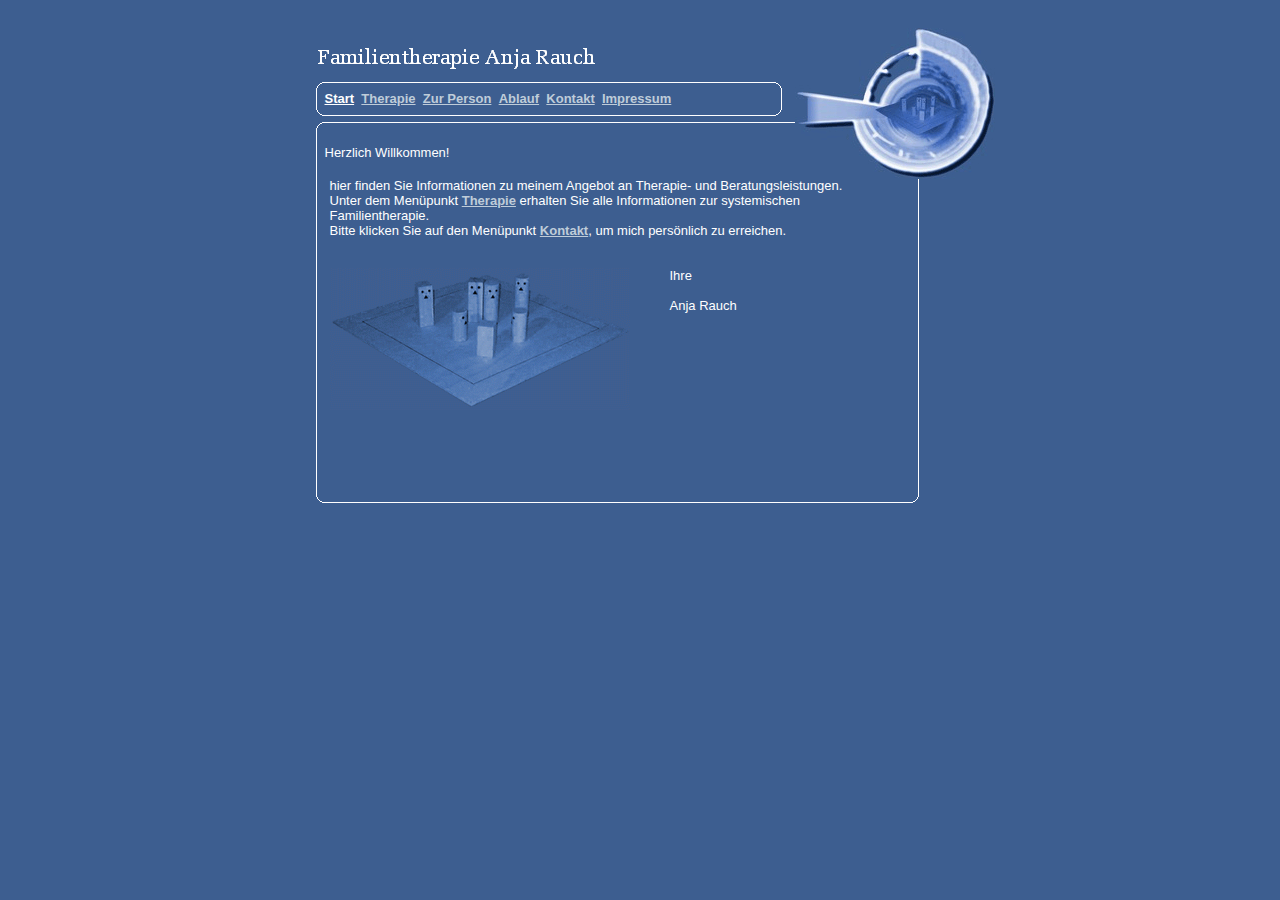
<file: index.html>
<?xml version="1.0" encoding="ISO-8859-1" standalone="yes"?>
<!DOCTYPE html PUBLIC "-//W3C//DTD XHTML 1.0 Transitional//EN" "http://www.w3.org/TR/xhtml1/DTD/xhtml1-transitional.dtd">
<html xmlns="http://www.w3.org/1999/xhtml">
<head>
<meta name="keywords" content="Einzelberatung, Einzeltherapie, Familienberatung, Familientherapie, Erziehungsberatung, Erziehungshilfe, Lebensberatung, Paarberatung, Paartherapie, Eheberatung, Ehetherapie" />
<title>Familientherapie Anja Rauch</title>
<link rel="stylesheet" href="styles/styles.css" type="text/css" />
</head>
<body text="#ffffff" bgcolor="#3D5E90" link="#FFFFFF" alink="#FFFFFF" vlink="#FFFFFF">
<div>
<table border="0" width="729" cellpadding="0" cellspacing="0" align="center">

<tr>
<td rowspan="8" width="33" height="530">

</td>
<td colspan="5"  width="696" height="17">

</td>
</tr>

<tr>
<td rowspan="6" style="background-image:url(graphics/layout1_03.gif)" width="16" height="484">

</td>
<td style="background-image:url(graphics/layout1_04.gif)" width="449" height="60" >

</td>
<td rowspan="3" style="background-image:url(graphics/layout1_05.gif)" width="20" height="102">

</td>
<td colspan="2" rowspan="4" style="background-image:url(graphics/layout1_06.gif)" width="211" height="153" >

</td>
</tr>

<tr>
<td  width="449" height="27"  valign="middle">
<span class="active">Start</span>&nbsp;
<a href="therapie.html">Therapie</a>&nbsp;
<a href="person.html">Zur Person</a>&nbsp;
<a href="kosten.html">Ablauf</a>&nbsp;
<a href="kontakt.html">Kontakt</a>&nbsp;
<a href="impressum.html">Impressum</a>
</td>
</tr>

<tr>
<td style="background-image:url(graphics/layout1_08.gif)" width="449" height="15">

</td>
</tr>

<tr>
<td colspan="2" width="469" height="51" valign="middle">
<!--span class="active2"-->Herzlich Willkommen!<!--/span-->
</td>
</tr>

<tr>
<td colspan="3"  width="593" height="314" valign="top"><div style="padding-left:5px; padding-right:20px">


hier finden Sie Informationen zu meinem Angebot an Therapie- und Beratungsleistungen.<br />
Unter dem Men&uuml;punkt <a href="therapie.html">Therapie</a> erhalten Sie alle Informationen zur systemischen Familientherapie. <br />
Bitte klicken Sie auf den Men&uuml;punkt <a href="kontakt.html">Kontakt</a>, um mich pers&ouml;nlich zu erreichen.

<br /> <br />  <br />
<img src="graphics/brett.gif" width="300" height="143" border="0" alt="" style="float:left; margin-right:40px" align="top" />   Ihre <br /><br />

Anja Rauch
</div>
</td>
<td rowspan="3" style="background-image:url(graphics/layout1_11.gif)" width="87" height="360">

</td>
</tr>

<tr>
<td colspan="3" style="background-image:url(graphics/layout1_12.gif)" width="593" height="17">

</td>
</tr>

<tr>
<td colspan="4" width="609" height="29">

</td>
</tr>

<tr>
<td width="33" height="1" ></td>
<td width="16" height="1" ></td>
<td  width="449" height="1"></td>
<td width="20" height="1" ></td>
<td  width="124" height="1" ></td>
<td  width="87" height="1" ></td>
</tr>
</table></div>

</body>
</html>
</file>
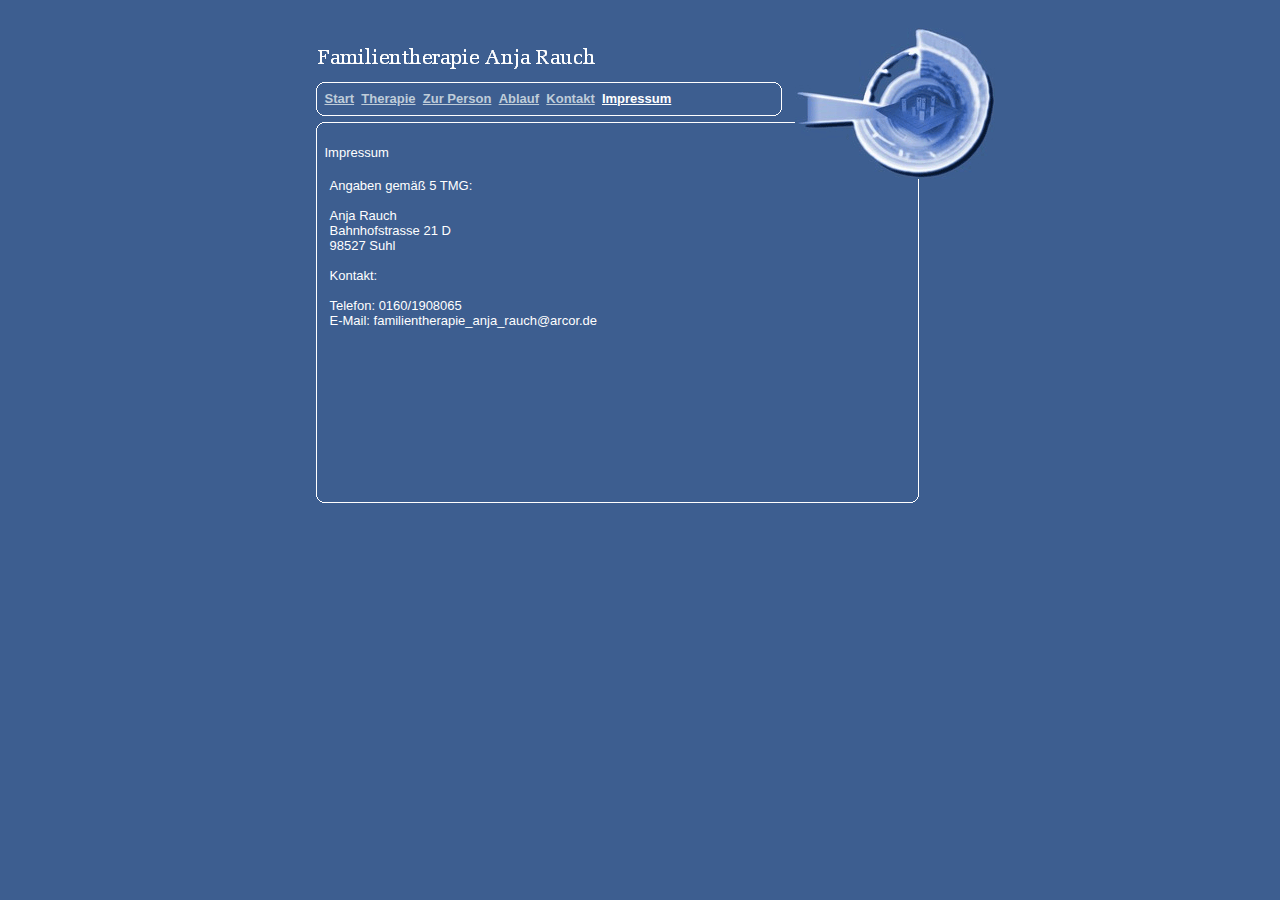
<file: impressum.html>
<?xml version="1.0" encoding="ISO-8859-1" standalone="yes"?>
<!DOCTYPE html PUBLIC "-//W3C//DTD XHTML 1.0 Transitional//EN" "http://www.w3.org/TR/xhtml1/DTD/xhtml1-transitional.dtd">
<html xmlns="http://www.w3.org/1999/xhtml">
<head>
<meta name="keywords" content="Einzelberatung, Einzeltherapie, Familienberatung, Familientherapie, Erziehungsberatung, Erziehungshilfe, Lebensberatung, Paarberatung, Paartherapie, Eheberatung, Ehetherapie" />
<title>Familientherapie Anja Rauch</title>
<link rel="stylesheet" href="styles/styles.css" type="text/css" />
</head>
<body text="#ffffff" bgcolor="#3D5E90" link="#FFFFFF" alink="#FFFFFF" vlink="#FFFFFF">
<div>
<table border="0" width="729" cellpadding="0" cellspacing="0" align="center">

<tr>
<td rowspan="8" width="33" height="530">

</td>
<td colspan="5"  width="696" height="17">

</td>
</tr>

<tr>
<td rowspan="6" style="background-image:url(graphics/layout1_03.gif)" width="16" height="484">

</td>
<td style="background-image:url(graphics/layout1_04.gif)" width="449" height="60" >

</td>
<td rowspan="3" style="background-image:url(graphics/layout1_05.gif)" width="20" height="102">

</td>
<td colspan="2" rowspan="4" style="background-image:url(graphics/layout1_06.gif)" width="211" height="153" >

</td>
</tr>

<tr>
<td  width="449" height="27"  valign="middle">
<a href="start.html">Start</a>&nbsp;
<a href="therapie.html">Therapie</a>&nbsp;
<a href="person.html">Zur Person</a>&nbsp;
<a href="kosten.html">Ablauf</a>&nbsp;
<a href="kontakt.html">Kontakt</a>&nbsp;
<span class="active">Impressum</span>


</td>
</tr>

<tr>
<td style="background-image:url(graphics/layout1_08.gif)" width="449" height="15">

</td>
</tr>

<tr>
<td colspan="2" width="469" height="51" valign="middle">
<!--span class="active2"-->Impressum<!--/span-->
</td>
</tr>

<tr>
<td colspan="3"  width="593" height="314" valign="top"><div style="padding-left:5px; padding-right:20px">
Angaben gemäß 5 TMG:<br/><br/>
Anja Rauch  <br />
Bahnhofstrasse 21 D <br />
98527 Suhl<br /><br />

Kontakt:<br /><br />

Telefon: 0160/1908065<br />
E-Mail: familientherapie_anja_rauch@arcor.de


</div>
</td>
<td rowspan="3" style="background-image:url(graphics/layout1_11.gif)" width="87" height="360">

</td>
</tr>

<tr>
<td colspan="3" style="background-image:url(graphics/layout1_12.gif)" width="593" height="17">

</td>
</tr>

<tr>
<td colspan="4" width="609" height="29">

</td>
</tr>

<tr>
<td width="33" height="1" ></td>
<td width="16" height="1" ></td>
<td  width="449" height="1"></td>
<td width="20" height="1" ></td>
<td  width="124" height="1" ></td>
<td  width="87" height="1" ></td>
</tr>
</table></div>

</body>
</html>
</file>
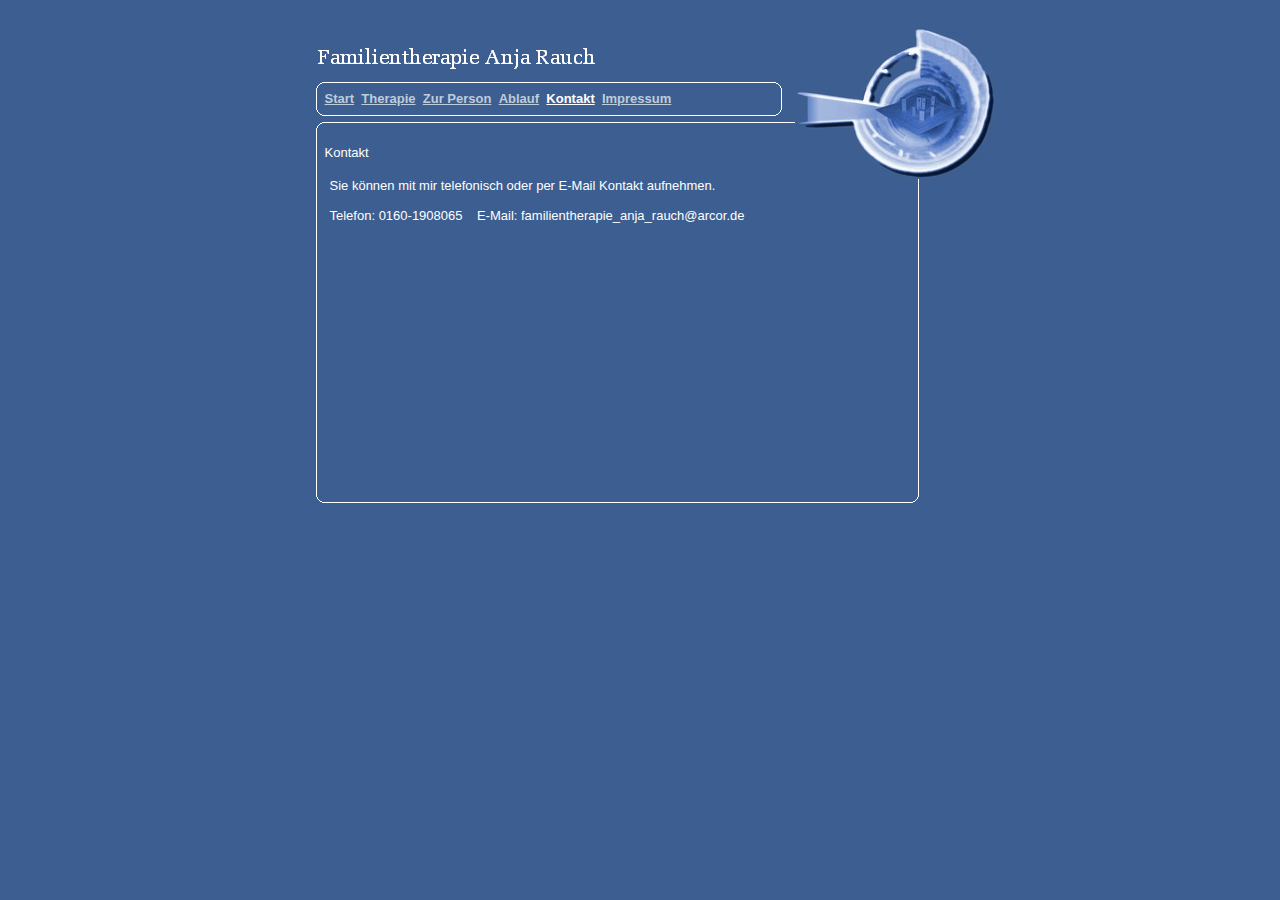
<file: kontakt.html>
<?xml version="1.0" encoding="ISO-8859-1" standalone="yes"?>
<!DOCTYPE html PUBLIC "-//W3C//DTD XHTML 1.0 Transitional//EN" "http://www.w3.org/TR/xhtml1/DTD/xhtml1-transitional.dtd">
<html xmlns="http://www.w3.org/1999/xhtml">
<head>
<meta name="keywords" content="Einzelberatung, Einzeltherapie, Familienberatung, Familientherapie, Erziehungsberatung, Erziehungshilfe, Lebensberatung, Paarberatung, Paartherapie, Eheberatung, Ehetherapie" />
<title>Familientherapie Anja Rauch</title>
<link rel="stylesheet" href="styles/styles.css" type="text/css" />
</head>
<body text="#ffffff" bgcolor="#3D5E90" link="#FFFFFF" alink="#FFFFFF" vlink="#FFFFFF">
<div>
<table border="0" width="729" cellpadding="0" cellspacing="0" align="center">

<tr>
<td rowspan="8" width="33" height="530">

</td>
<td colspan="5"  width="696" height="17">

</td>
</tr>

<tr>
<td rowspan="6" style="background-image:url(graphics/layout1_03.gif)" width="16" height="484">

</td>
<td style="background-image:url(graphics/layout1_04.gif)" width="449" height="60" >

</td>
<td rowspan="3" style="background-image:url(graphics/layout1_05.gif)" width="20" height="102">

</td>
<td colspan="2" rowspan="4" style="background-image:url(graphics/layout1_06.gif)" width="211" height="153" >

</td>
</tr>

<tr>
<td  width="449" height="27"  valign="middle">
<a href="start.html">Start</a>&nbsp;
<a href="therapie.html">Therapie</a>&nbsp;
<a href="person.html">Zur Person</a>&nbsp;
<a href="kosten.html">Ablauf</a>&nbsp;


<span class="active">Kontakt</span>&nbsp;
<a href="impressum.html">Impressum</a>
</td>
</tr>

<tr>
<td style="background-image:url(graphics/layout1_08.gif)" width="449" height="15">

</td>
</tr>

<tr>
<td colspan="2" width="469" height="51" valign="middle">
<!--span class="active2"-->Kontakt<!--/span-->
</td>
</tr>

<tr>
<td colspan="3"  width="593" height="314" valign="top"><div style="padding-left:5px; padding-right:20px">
Sie k&ouml;nnen mit mir telefonisch oder per E-Mail Kontakt aufnehmen.<br /><br />
Telefon: 0160-1908065&nbsp;&nbsp;&nbsp;
E-Mail: familientherapie_anja_rauch@arcor.de
</div>
</td>
<td rowspan="3" style="background-image:url(graphics/layout1_11.gif)" width="87" height="360">

</td>
</tr>

<tr>
<td colspan="3" style="background-image:url(graphics/layout1_12.gif)" width="593" height="17">

</td>
</tr>

<tr>
<td colspan="4" width="609" height="29">

</td>
</tr>

<tr>
<td width="33" height="1" ></td>
<td width="16" height="1" ></td>
<td  width="449" height="1"></td>
<td width="20" height="1" ></td>
<td  width="124" height="1" ></td>
<td  width="87" height="1" ></td>
</tr>
</table></div>

</body>
</html>
</file>
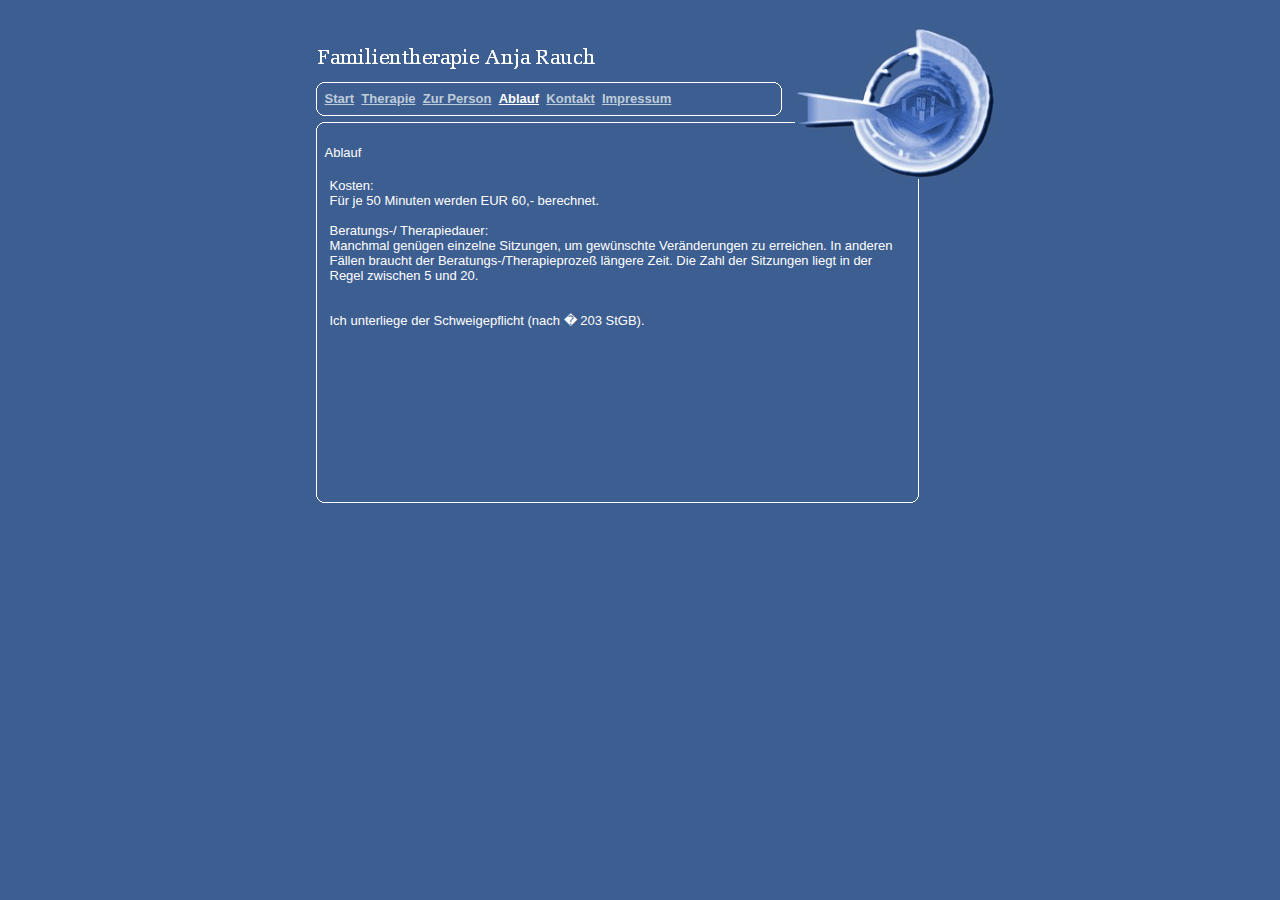
<file: kosten.html>
<?xml version="1.0" encoding="ISO-8859-1" standalone="yes"?>
<!DOCTYPE html PUBLIC "-//W3C//DTD XHTML 1.0 Transitional//EN" "http://www.w3.org/TR/xhtml1/DTD/xhtml1-transitional.dtd">
<html xmlns="http://www.w3.org/1999/xhtml">
<head>
<meta name="keywords" content="Einzelberatung, Einzeltherapie, Familienberatung, Familientherapie, Erziehungsberatung, Erziehungshilfe, Lebensberatung, Paarberatung, Paartherapie, Eheberatung, Ehetherapie" />
<title>Familientherapie Anja Rauch</title>
<link rel="stylesheet" href="styles/styles.css" type="text/css" />
</head>
<body text="#ffffff" bgcolor="#3D5E90" link="#FFFFFF" alink="#FFFFFF" vlink="#FFFFFF">
<div>
<table border="0" width="729" cellpadding="0" cellspacing="0" align="center">

<tr>
<td rowspan="8" width="33" height="530">

</td>
<td colspan="5"  width="696" height="17">

</td>
</tr>

<tr>
<td rowspan="6" style="background-image:url(graphics/layout1_03.gif)" width="16" height="484">

</td>
<td style="background-image:url(graphics/layout1_04.gif)" width="449" height="60" >

</td>
<td rowspan="3" style="background-image:url(graphics/layout1_05.gif)" width="20" height="102">

</td>
<td colspan="2" rowspan="4" style="background-image:url(graphics/layout1_06.gif)" width="211" height="153" >

</td>
</tr>

<tr>
<td  width="449" height="27"  valign="middle">
<a href="start.html">Start</a>&nbsp;
<a href="therapie.html">Therapie</a>&nbsp;
<a href="person.html">Zur Person</a>&nbsp;
<span class="active">Ablauf</span>&nbsp;
<a href="kontakt.html">Kontakt</a>&nbsp;
<a href="impressum.html">Impressum</a>
</td>
</tr>

<tr>
<td style="background-image:url(graphics/layout1_08.gif)" width="449" height="15">

</td>
</tr>

<tr>
<td colspan="2" width="469" height="51" valign="middle">
Ablauf
</td>
</tr>

<tr>
<td colspan="3"  width="593" height="314" valign="top" >           <div style="padding-left:5px; padding-right:20px">

Kosten:<br />
F&uuml;r je 50 Minuten werden EUR 60,- berechnet.<br /><br />

Beratungs-/ Therapiedauer:<br />
Manchmal gen&uuml;gen einzelne Sitzungen, um gew&uuml;nschte Ver&auml;nderungen zu erreichen. In anderen F&auml;llen braucht der Beratungs-/Therapieproze&szlig; l&auml;ngere Zeit. Die Zahl der Sitzungen liegt in der Regel zwischen 5 und 20. <br /><br /> <br />
Ich unterliege der Schweigepflicht (nach � 203 StGB).

</div>

</td>
<td rowspan="3" style="background-image:url(graphics/layout1_11.gif)" width="87" height="360">
</td>
</tr>
<tr>
<td colspan="3" style="background-image:url(graphics/layout1_12.gif)" width="593" height="17">
</td>
</tr>
<tr>
<td colspan="4" width="609" height="29">
</td>
</tr>
<tr>
<td width="33" height="1" ></td>
<td width="16" height="1" ></td>
<td  width="449" height="1"></td>
<td width="20" height="1" ></td>
<td  width="124" height="1" ></td>
<td  width="87" height="1" ></td>
</tr>
</table></div>

</body>
</html>
</file>
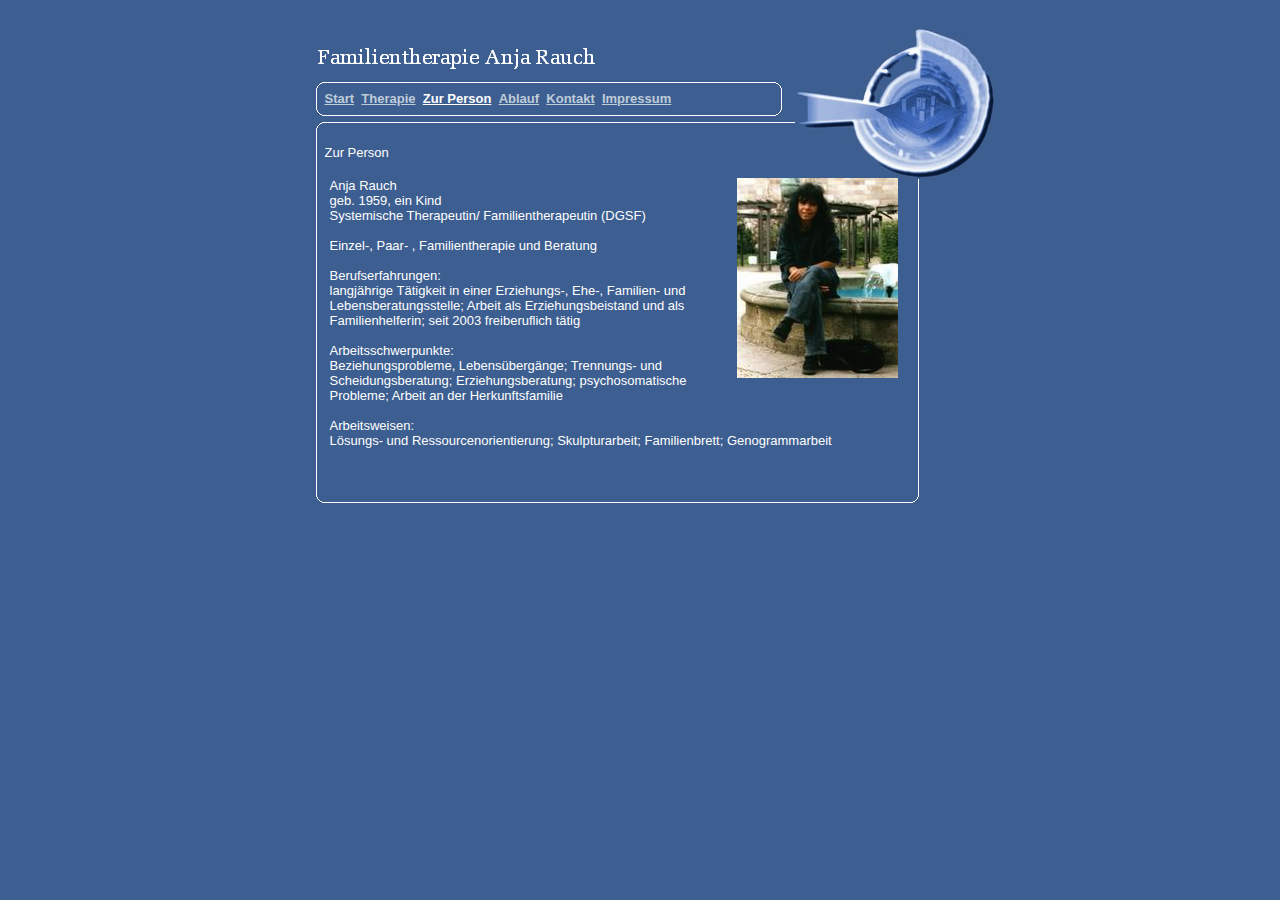
<file: person.html>
<?xml version="1.0" encoding="ISO-8859-1" standalone="yes"?>
<!DOCTYPE html PUBLIC "-//W3C//DTD XHTML 1.0 Transitional//EN" "http://www.w3.org/TR/xhtml1/DTD/xhtml1-transitional.dtd">
<html xmlns="http://www.w3.org/1999/xhtml">
<head>
<meta name="keywords" content="Einzelberatung, Einzeltherapie, Familienberatung, Familientherapie, Erziehungsberatung, Erziehungshilfe, Lebensberatung, Paarberatung, Paartherapie, Eheberatung, Ehetherapie" />
<title>Familientherapie Anja Rauch</title>
<link rel="stylesheet" href="styles/styles.css" type="text/css" />
</head>
<body text="#ffffff" bgcolor="#3D5E90" link="#FFFFFF" alink="#FFFFFF" vlink="#FFFFFF">
<div>
<table border="0" width="729" cellpadding="0" cellspacing="0" align="center">

<tr>
<td rowspan="8" width="33" height="530">

</td>
<td colspan="5"  width="696" height="17">

</td>
</tr>

<tr>
<td rowspan="6" style="background-image:url(graphics/layout1_03.gif)" width="16" height="484">

</td>
<td style="background-image:url(graphics/layout1_04.gif)" width="449" height="60" >

</td>
<td rowspan="3" style="background-image:url(graphics/layout1_05.gif)" width="20" height="102">

</td>
<td colspan="2" rowspan="4" style="background-image:url(graphics/layout1_06.gif)" width="211" height="153" >

</td>
</tr>

<tr>
<td  width="449" height="27"  valign="middle">
<a href="start.html">Start</a>&nbsp;
<a href="therapie.html">Therapie</a>&nbsp;
<span class="active">Zur Person</span>&nbsp;
<a href="kosten.html">Ablauf</a>&nbsp;

<a href="kontakt.html">Kontakt</a>&nbsp;
<a href="impressum.html">Impressum</a>
</td>
</tr>

<tr>
<td style="background-image:url(graphics/layout1_08.gif)" width="449" height="15">

</td>
</tr>

<tr>
<td colspan="2" width="469" height="51" valign="middle">
<!--span class="active2"-->Zur Person<!--/span-->
</td>
</tr>

<tr>
<td colspan="3"  width="593" height="314" valign="top"><div style="padding-left:5px; padding-right:20px">
<img src="graphics/anja-1.jpg" width="161" height="200" border="0" alt="" style="float:right; margin-left:0px" align="top">

Anja Rauch<br />
geb. 1959, ein Kind<br />
Systemische Therapeutin/ Familientherapeutin (DGSF)<br /><br />

Einzel-, Paar- , Familientherapie und Beratung<br /><br />

<!--span class="active2"-->Berufserfahrungen:<!--/span--><br />
langj&auml;hrige T&auml;tigkeit in einer Erziehungs-, Ehe-, Familien- und Lebensberatungsstelle; Arbeit als Erziehungsbeistand und als Familienhelferin; seit 2003 freiberuflich t&auml;tig<br /> <br />
<!--span class="active2"-->Arbeitsschwerpunkte:<!--/span--><br />
Beziehungsprobleme, Lebens&uuml;berg&auml;nge; Trennungs- und Scheidungsberatung; Erziehungsberatung; psychosomatische Probleme; Arbeit an der Herkunftsfamilie    <br />  <br />
<!--span class="active2"-->Arbeitsweisen:<!--/span--><br />
L&ouml;sungs- und Ressourcenorientierung; Skulpturarbeit; Familienbrett; Genogrammarbeit


</div>
</td>
<td rowspan="3" style="background-image:url(graphics/layout1_11.gif)" width="87" height="360">

</td>
</tr>

<tr>
<td colspan="3" style="background-image:url(graphics/layout1_12.gif)" width="593" height="17">

</td>
</tr>

<tr>
<td colspan="4" width="609" height="29">

</td>
</tr>

<tr>
<td width="33" height="1" ></td>
<td width="16" height="1" ></td>
<td  width="449" height="1"></td>
<td width="20" height="1" ></td>
<td  width="124" height="1" ></td>
<td  width="87" height="1" ></td>
</tr>
</table></div>

</body>
</html>
</file>
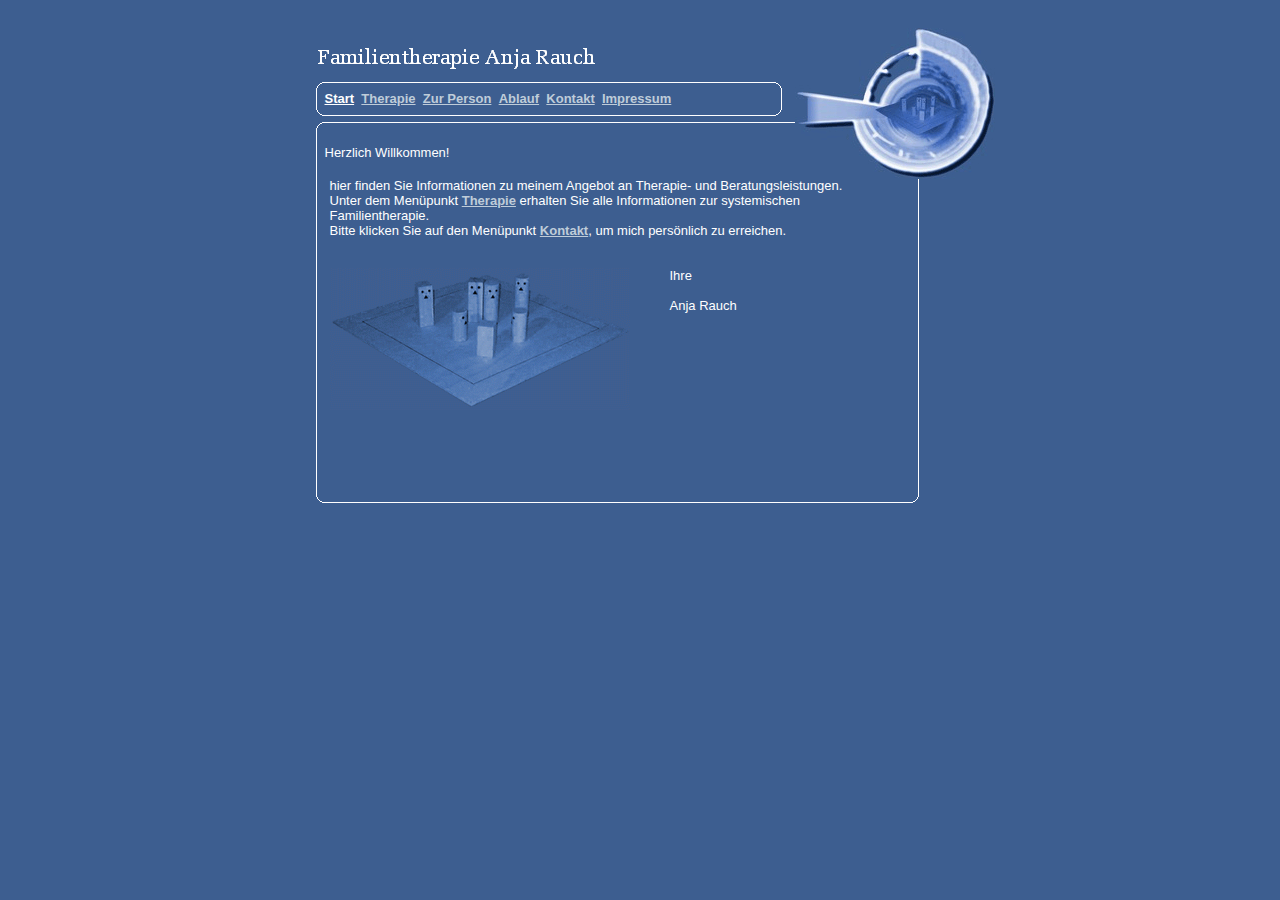
<file: start.html>
<?xml version="1.0" encoding="ISO-8859-1" standalone="yes"?>
<!DOCTYPE html PUBLIC "-//W3C//DTD XHTML 1.0 Transitional//EN" "http://www.w3.org/TR/xhtml1/DTD/xhtml1-transitional.dtd">
<html xmlns="http://www.w3.org/1999/xhtml">
<head>
<meta name="keywords" content="Einzelberatung, Einzeltherapie, Familienberatung, Familientherapie, Erziehungsberatung, Erziehungshilfe, Lebensberatung, Paarberatung, Paartherapie, Eheberatung, Ehetherapie" />
<title>Familientherapie Anja Rauch</title>
<link rel="stylesheet" href="styles/styles.css" type="text/css" />
</head>
<body text="#ffffff" bgcolor="#3D5E90" link="#FFFFFF" alink="#FFFFFF" vlink="#FFFFFF">
<div>
<table border="0" width="729" cellpadding="0" cellspacing="0" align="center">

<tr>
<td rowspan="8" width="33" height="530">

</td>
<td colspan="5"  width="696" height="17">

</td>
</tr>

<tr>
<td rowspan="6" style="background-image:url(graphics/layout1_03.gif)" width="16" height="484">

</td>
<td style="background-image:url(graphics/layout1_04.gif)" width="449" height="60" >

</td>
<td rowspan="3" style="background-image:url(graphics/layout1_05.gif)" width="20" height="102">

</td>
<td colspan="2" rowspan="4" style="background-image:url(graphics/layout1_06.gif)" width="211" height="153" >

</td>
</tr>

<tr>
<td  width="449" height="27"  valign="middle">
<span class="active">Start</span>&nbsp;
<a href="therapie.html">Therapie</a>&nbsp;
<a href="person.html">Zur Person</a>&nbsp;
<a href="kosten.html">Ablauf</a>&nbsp;

<a href="kontakt.html">Kontakt</a>&nbsp;
<a href="impressum.html">Impressum</a>
</td>
</tr>

<tr>
<td style="background-image:url(graphics/layout1_08.gif)" width="449" height="15">

</td>
</tr>

<tr>
<td colspan="2" width="469" height="51" valign="middle">
<!--span class="active2"-->Herzlich Willkommen!<!--/span-->
</td>
</tr>

<tr>
<td colspan="3"  width="593" height="314" valign="top"><div style="padding-left:5px; padding-right:20px">


hier finden Sie Informationen zu meinem Angebot an Therapie- und Beratungsleistungen.<br />
Unter dem Men&uuml;punkt <a href="therapie.html">Therapie</a> erhalten Sie alle Informationen zur systemischen Familientherapie. <br />
Bitte klicken Sie auf den Men&uuml;punkt <a href="kontakt.html">Kontakt</a>, um mich pers&ouml;nlich zu erreichen.

<br /> <br />  <br />
<img src="graphics/brett.gif" width="300" height="143" border="0" alt="" style="float:left; margin-right:40px" align="top" />   Ihre <br /><br />

Anja Rauch
</div>
</td>
<td rowspan="3" style="background-image:url(graphics/layout1_11.gif)" width="87" height="360">

</td>
</tr>

<tr>
<td colspan="3" style="background-image:url(graphics/layout1_12.gif)" width="593" height="17">

</td>
</tr>

<tr>
<td colspan="4" width="609" height="29">

</td>
</tr>

<tr>
<td width="33" height="1" ></td>
<td width="16" height="1" ></td>
<td  width="449" height="1"></td>
<td width="20" height="1" ></td>
<td  width="124" height="1" ></td>
<td  width="87" height="1" ></td>
</tr>
</table></div>

</body>
</html>
</file>
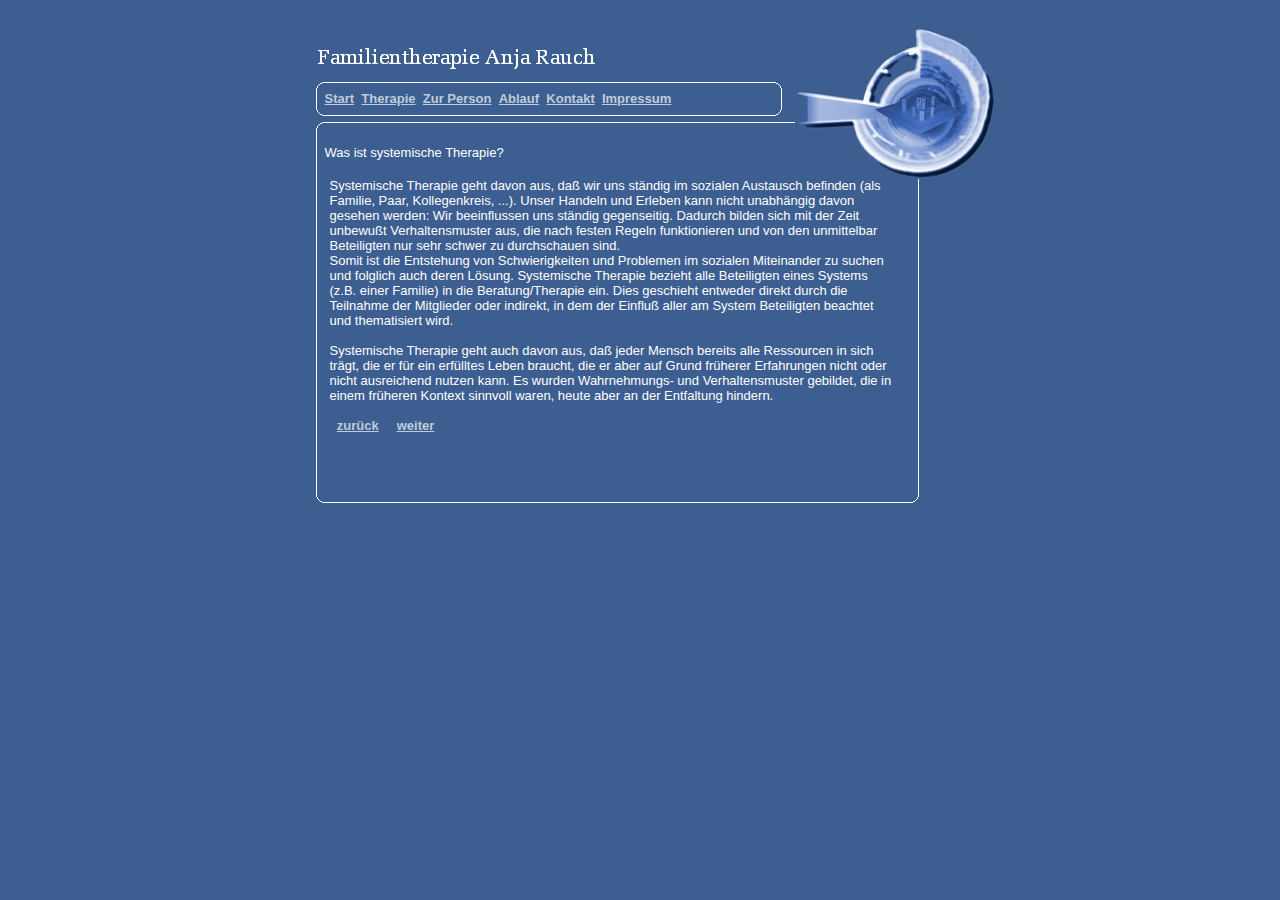
<file: sysfam01.html>
<?xml version="1.0" encoding="ISO-8859-1" standalone="yes"?>
<!DOCTYPE html PUBLIC "-//W3C//DTD XHTML 1.0 Transitional//EN" "http://www.w3.org/TR/xhtml1/DTD/xhtml1-transitional.dtd">
<html xmlns="http://www.w3.org/1999/xhtml">
<head>
<title>Familientherapie Anja Rauch</title>
<link rel="stylesheet" href="styles/styles.css" type="text/css" />
</head>
<body text="#ffffff" bgcolor="#3D5E90" link="#FFFFFF" alink="#FFFFFF" vlink="#FFFFFF">
<div>
<table border="0" width="729" cellpadding="0" cellspacing="0" align="center">

<tr>
<td rowspan="8" width="33" height="530">

</td>
<td colspan="5"  width="696" height="17">

</td>
</tr>

<tr>
<td rowspan="6" style="background-image:url(graphics/layout1_03.gif)" width="16" height="484">

</td>
<td style="background-image:url(graphics/layout1_04.gif)" width="449" height="60" >

</td>
<td rowspan="3" style="background-image:url(graphics/layout1_05.gif)" width="20" height="102">

</td>
<td colspan="2" rowspan="4" style="background-image:url(graphics/layout1_06.gif)" width="211" height="153" >

</td>
</tr>

<tr>
<td  width="449" height="27"  valign="middle">
<a href="start.html">Start</a>&nbsp;
<a href="therapie.html">Therapie</a>&nbsp;
<a href="person.html">Zur Person</a>&nbsp;
<a href="kosten.html">Ablauf</a>&nbsp;

<a href="kontakt.html">Kontakt</a>&nbsp;
<a href="impressum.html">Impressum</a>
</td>
</tr>

<tr>
<td style="background-image:url(graphics/layout1_08.gif)" width="449" height="15">

</td>
</tr>

<tr>
<td colspan="2" width="469" height="51" valign="middle">
<!--span class="active2"-->Was ist systemische Therapie?<!--/span-->
</td>
</tr>

<tr>
<td colspan="3"  width="593" height="314" valign="top" ><div style="padding-left:5px; padding-right:20px">
Systemische Therapie geht davon aus, da&szlig; wir uns st&auml;ndig im sozialen Austausch befinden (als Familie, Paar, Kollegenkreis, ...). Unser Handeln und Erleben kann nicht unabh&auml;ngig davon gesehen werden: Wir beeinflussen uns st&auml;ndig gegenseitig. Dadurch bilden sich mit der Zeit unbewu&szlig;t Verhaltensmuster aus, die nach festen Regeln funktionieren und von den unmittelbar Beteiligten nur sehr schwer zu durchschauen sind. <br />
Somit ist die Entstehung von Schwierigkeiten und Problemen im sozialen Miteinander zu suchen und folglich auch deren L&ouml;sung. Systemische Therapie bezieht alle Beteiligten eines Systems (z.B. einer Familie) in die Beratung/Therapie ein. Dies geschieht entweder direkt durch die Teilnahme der Mitglieder oder indirekt, in dem der Einflu&szlig; aller am System Beteiligten beachtet und thematisiert wird.
<br /><br />
Systemische Therapie geht auch davon aus, da&szlig; jeder Mensch bereits alle Ressourcen in sich tr&auml;gt, die er f&uuml;r ein erf&uuml;lltes Leben braucht, die er aber auf Grund fr&uuml;herer Erfahrungen nicht oder nicht ausreichend nutzen kann. Es wurden Wahrnehmungs- und Verhaltensmuster gebildet, die in einem fr&uuml;heren Kontext sinnvoll waren, heute aber an der Entfaltung hindern.

<br /><br />&nbsp;&nbsp;<a href="therapie.html">zur&uuml;ck</a>&nbsp;&nbsp;&nbsp;&nbsp; <a href="sysfam02.html">weiter</a>    </div>
</td>
<td rowspan="3" style="background-image:url(graphics/layout1_11.gif)" width="87" height="360">

</td>
</tr>

<tr>
<td colspan="3" style="background-image:url(graphics/layout1_12.gif)" width="593" height="17">

</td>
</tr>

<tr>
<td colspan="4" width="609" height="29">

</td>
</tr>

<tr>
<td width="33" height="1" ></td>
<td width="16" height="1" ></td>
<td  width="449" height="1"></td>
<td width="20" height="1" ></td>
<td  width="124" height="1" ></td>
<td  width="87" height="1" ></td>
</tr>
</table></div>

</body>
</html>
</file>
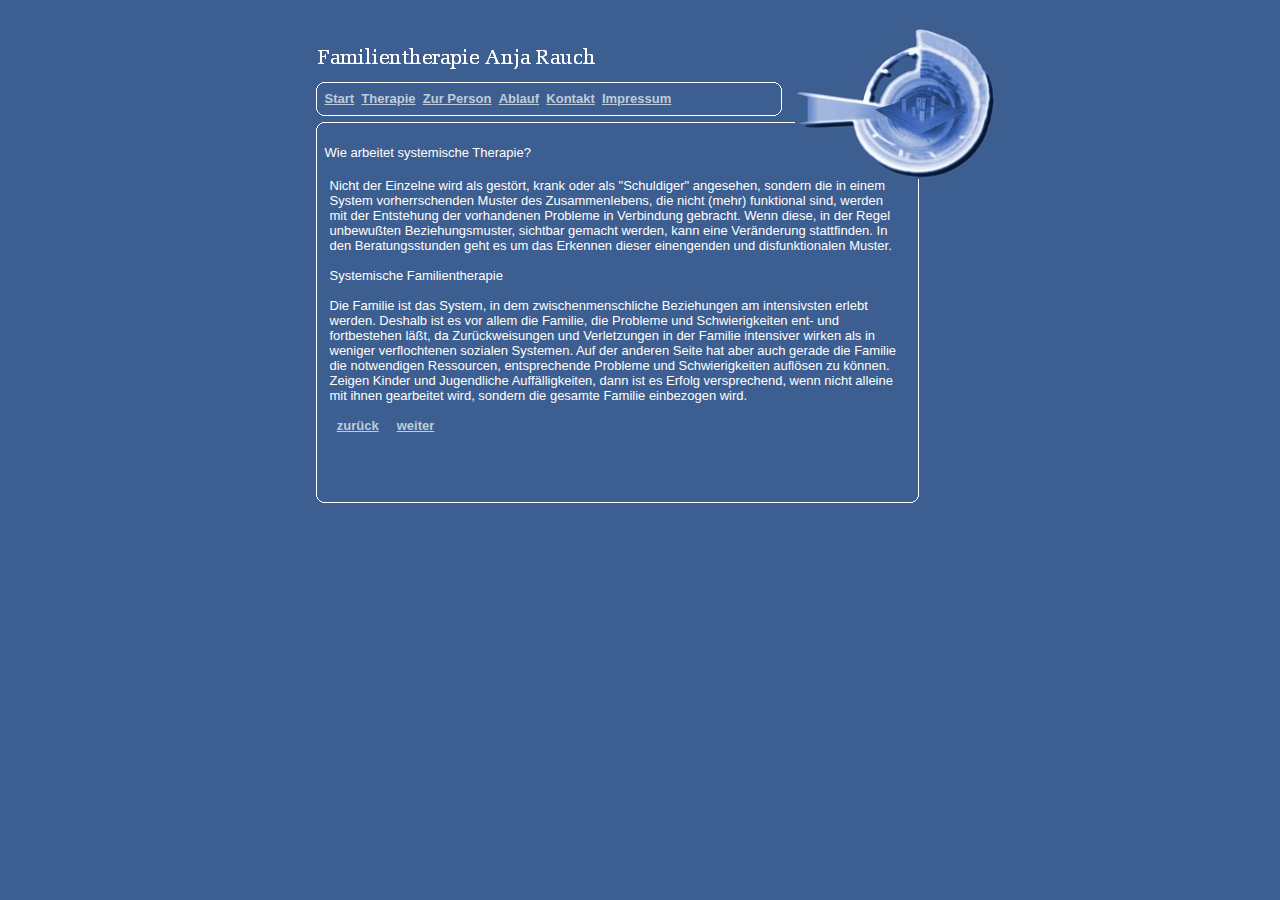
<file: sysfam02.html>
<?xml version="1.0" encoding="ISO-8859-1" standalone="yes"?>
<!DOCTYPE html PUBLIC "-//W3C//DTD XHTML 1.0 Transitional//EN" "http://www.w3.org/TR/xhtml1/DTD/xhtml1-transitional.dtd">
<html xmlns="http://www.w3.org/1999/xhtml">
<head>
<title>Familientherapie Anja Rauch</title>
<link rel="stylesheet" href="styles/styles.css" type="text/css" />
</head>
<body text="#ffffff" bgcolor="#3D5E90" link="#FFFFFF" alink="#FFFFFF" vlink="#FFFFFF">
<div>
<table border="0" width="729" cellpadding="0" cellspacing="0" align="center">

<tr>
<td rowspan="8" width="33" height="530">

</td>
<td colspan="5"  width="696" height="17">

</td>
</tr>

<tr>
<td rowspan="6" style="background-image:url(graphics/layout1_03.gif)" width="16" height="484">

</td>
<td style="background-image:url(graphics/layout1_04.gif)" width="449" height="60" >

</td>
<td rowspan="3" style="background-image:url(graphics/layout1_05.gif)" width="20" height="102">

</td>
<td colspan="2" rowspan="4" style="background-image:url(graphics/layout1_06.gif)" width="211" height="153" >

</td>
</tr>

<tr>
<td  width="449" height="27"  valign="middle">
<a href="start.html">Start</a>&nbsp;
<a href="therapie.html">Therapie</a>&nbsp;
<a href="person.html">Zur Person</a>&nbsp;
<a href="kosten.html">Ablauf</a>&nbsp;

<a href="kontakt.html">Kontakt</a>&nbsp;
<a href="impressum.html">Impressum</a>
</td>
</tr>

<tr>
<td style="background-image:url(graphics/layout1_08.gif)" width="449" height="15">

</td>
</tr>

<tr>
<td colspan="2" width="469" height="51" valign="middle">
<!--span class="active2"-->Wie arbeitet systemische Therapie?<!--/span-->
</td>
</tr>

<tr>
<td colspan="3"  width="593" height="314" valign="top"> <div style="padding-left:5px; padding-right:20px">
Nicht der Einzelne wird als gest&ouml;rt, krank oder als "Schuldiger" angesehen, sondern die in einem System vorherrschenden  Muster des Zusammenlebens, die nicht (mehr) funktional sind, werden mit der Entstehung der vorhandenen Probleme in Verbindung gebracht. Wenn diese, in der Regel unbewu&szlig;ten Beziehungsmuster, sichtbar gemacht werden, kann eine Ver&auml;nderung stattfinden. In den Beratungsstunden geht es um das Erkennen dieser einengenden und disfunktionalen Muster.
<br /><br />

<!--span class="active2"-->Systemische Familientherapie<!--/span--><br /><br />
Die Familie ist das System, in dem zwischenmenschliche Beziehungen am intensivsten erlebt werden. Deshalb ist es vor allem die Familie, die Probleme und Schwierigkeiten ent- und fortbestehen l&auml;&szlig;t, da Zur&uuml;ckweisungen und Verletzungen in der Familie intensiver wirken als in weniger verflochtenen sozialen Systemen. Auf der anderen Seite hat aber auch gerade die Familie die notwendigen Ressourcen, entsprechende Probleme und Schwierigkeiten aufl&ouml;sen zu k&ouml;nnen.
Zeigen Kinder und Jugendliche Auff&auml;lligkeiten, dann ist es Erfolg versprechend, wenn nicht alleine mit ihnen gearbeitet wird, sondern die gesamte Familie einbezogen wird.

<br /><br />&nbsp;&nbsp;<a href="sysfam01.html">zur&uuml;ck</a>&nbsp;&nbsp;&nbsp;&nbsp; <a href="sysfam03.html">weiter</a>   </div>
</td>
<td rowspan="3" style="background-image:url(graphics/layout1_11.gif)" width="87" height="360">

</td>
</tr>

<tr>
<td colspan="3" style="background-image:url(graphics/layout1_12.gif)" width="593" height="17">

</td>
</tr>

<tr>
<td colspan="4" width="609" height="29">

</td>
</tr>

<tr>
<td width="33" height="1" ></td>
<td width="16" height="1" ></td>
<td  width="449" height="1"></td>
<td width="20" height="1" ></td>
<td  width="124" height="1" ></td>
<td  width="87" height="1" ></td>
</tr>
</table></div>

</body>
</html>
</file>
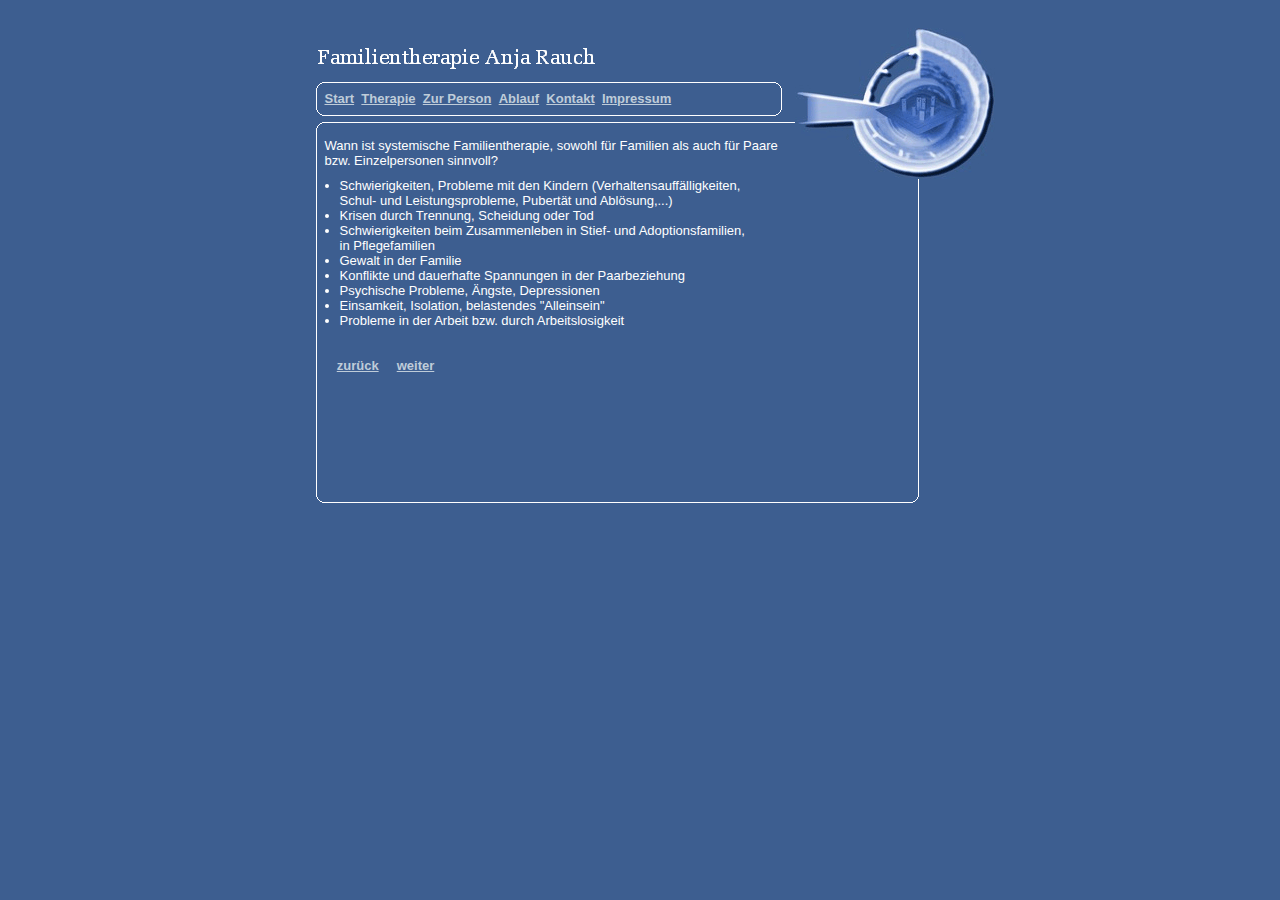
<file: sysfam03.html>
<?xml version="1.0" encoding="ISO-8859-1" standalone="yes"?>
<!DOCTYPE html PUBLIC "-//W3C//DTD XHTML 1.0 Transitional//EN" "http://www.w3.org/TR/xhtml1/DTD/xhtml1-transitional.dtd">
<html xmlns="http://www.w3.org/1999/xhtml">
<head>
<title>Familientherapie Anja Rauch</title>
<link rel="stylesheet" href="styles/styles.css" type="text/css" />
</head>
<body text="#ffffff" bgcolor="#3D5E90" link="#FFFFFF" alink="#FFFFFF" vlink="#FFFFFF">
<div>
<table border="0" width="729" cellpadding="0" cellspacing="0" align="center">

<tr>
<td rowspan="8" width="33" height="530">

</td>
<td colspan="5"  width="696" height="17">

</td>
</tr>

<tr>
<td rowspan="6" style="background-image:url(graphics/layout1_03.gif)" width="16" height="484">

</td>
<td style="background-image:url(graphics/layout1_04.gif)" width="449" height="60" >

</td>
<td rowspan="3" style="background-image:url(graphics/layout1_05.gif)" width="20" height="102">

</td>
<td colspan="2" rowspan="4" style="background-image:url(graphics/layout1_06.gif)" width="211" height="153">

</td>
</tr>

<tr>
<td  width="449" height="27"  valign="middle">
<a href="start.html">Start</a>&nbsp;
<a href="therapie.html">Therapie</a>&nbsp;
<a href="person.html">Zur Person</a>&nbsp;
<a href="kosten.html">Ablauf</a>&nbsp;

<a href="kontakt.html">Kontakt</a>&nbsp;
<a href="impressum.html">Impressum</a>
</td>
</tr>

<tr>
<td style="background-image:url(graphics/layout1_08.gif)" width="449" height="15">

</td>
</tr>

<tr>
<td colspan="2" width="469" height="51" valign="middle">
<!--span class="active2"-->Wann ist systemische Familientherapie, sowohl f&uuml;r Familien als auch f&uuml;r Paare bzw. Einzelpersonen sinnvoll?<!--/span-->
</td>
</tr>

<tr>
<td colspan="3"  width="593" height="314" valign="top" >           <div style="padding-left:5px; padding-right:20px">
<li>Schwierigkeiten, Probleme mit den Kindern
(Verhaltensauff&auml;lligkeiten, </li>
<li style="list-style:none">Schul- und Leistungsprobleme, Pubert&auml;t und Abl&ouml;sung,...)</li>
<li>Krisen durch Trennung, Scheidung oder Tod</li>
<li>Schwierigkeiten beim Zusammenleben in Stief- und Adoptionsfamilien, </li>
<li style="list-style:none">in Pflegefamilien</li>
<li>Gewalt in der Familie</li>
<li>Konflikte und dauerhafte Spannungen in der Paarbeziehung</li>
<li>Psychische Probleme, &Auml;ngste, Depressionen</li>
<li>Einsamkeit, Isolation, belastendes "Alleinsein"</li>
<li>Probleme in der Arbeit bzw. durch Arbeitslosigkeit</li>


<br /><br />&nbsp;&nbsp;<a href="sysfam02.html">zur&uuml;ck</a>&nbsp;&nbsp;&nbsp;&nbsp;
<a href="sysfam04.html">weiter</a></div>
</td>
<td rowspan="3" style="background-image:url(graphics/layout1_11.gif)" width="87" height="360">
</td>
</tr>
<tr>
<td colspan="3" style="background-image:url(graphics/layout1_12.gif)" width="593" height="17">
</td>
</tr>
<tr>
<td colspan="4" width="609" height="29">
</td>
</tr>
<tr>
<td width="33" height="1" ></td>
<td width="16" height="1" ></td>
<td  width="449" height="1"></td>
<td width="20" height="1" ></td>
<td  width="124" height="1" ></td>
<td  width="87" height="1" ></td>
</tr>
</table></div>

</body>
</html>
</file>
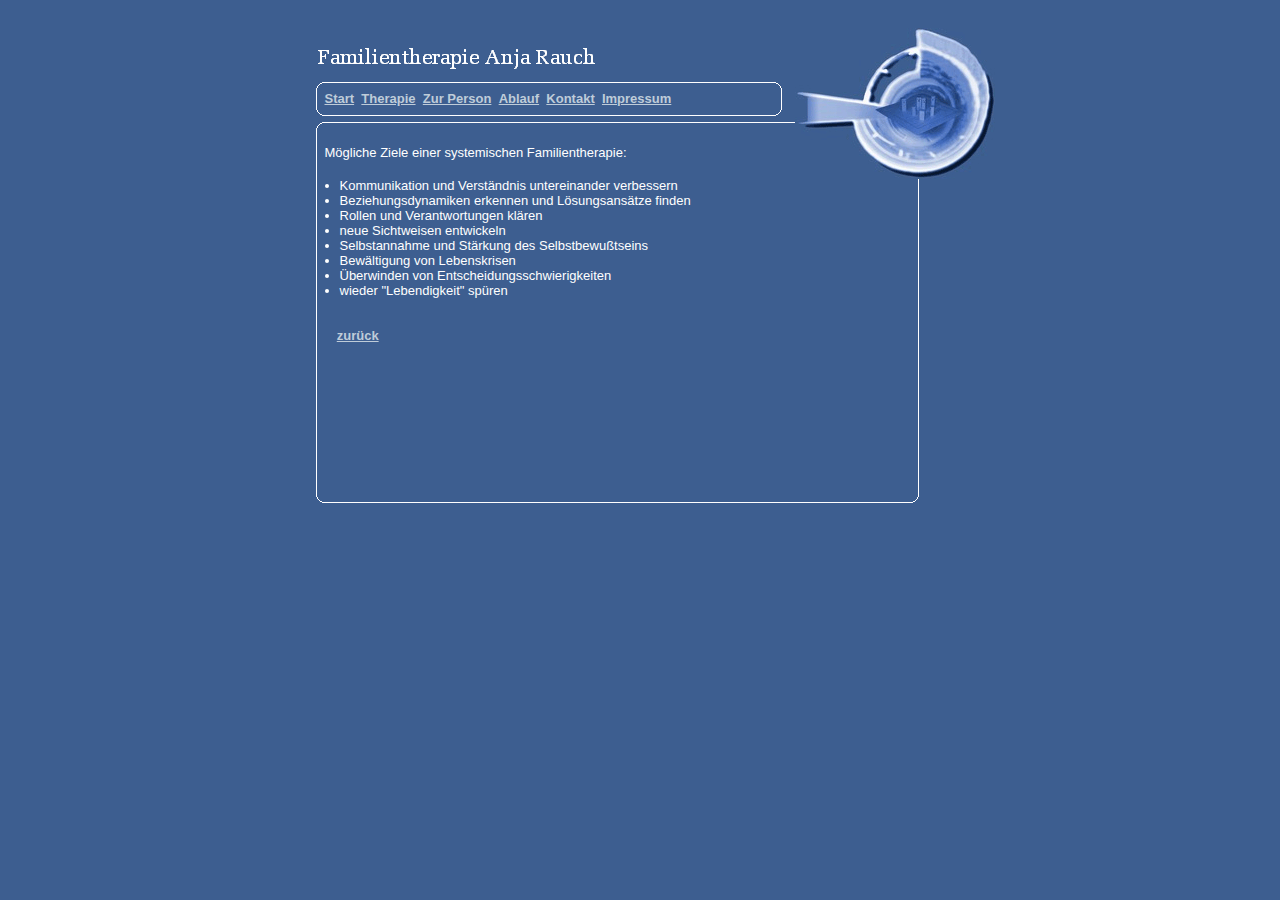
<file: sysfam04.html>
<?xml version="1.0" encoding="ISO-8859-1" standalone="yes"?>
<!DOCTYPE html PUBLIC "-//W3C//DTD XHTML 1.0 Transitional//EN" "http://www.w3.org/TR/xhtml1/DTD/xhtml1-transitional.dtd">
<html xmlns="http://www.w3.org/1999/xhtml">
<head>
<title>Familientherapie Anja Rauch</title>
<link rel="stylesheet" href="styles/styles.css" type="text/css" />
</head>
<body text="#ffffff" bgcolor="#3D5E90" link="#FFFFFF" alink="#FFFFFF" vlink="#FFFFFF">
<div>
<table border="0" width="729" cellpadding="0" cellspacing="0" align="center">

<tr>
<td rowspan="8" width="33" height="530">

</td>
<td colspan="5"  width="696" height="17">

</td>
</tr>

<tr>
<td rowspan="6" style="background-image:url(graphics/layout1_03.gif)" width="16" height="484">

</td>
<td style="background-image:url(graphics/layout1_04.gif)" width="449" height="60" >

</td>
<td rowspan="3" style="background-image:url(graphics/layout1_05.gif)" width="20" height="102">

</td>
<td colspan="2" rowspan="4" style="background-image:url(graphics/layout1_06.gif)" width="211" height="153" >

</td>
</tr>

<tr>
<td  width="449" height="27"  valign="middle">
<a href="start.html">Start</a>&nbsp;
<a href="therapie.html">Therapie</a>&nbsp;
<a href="person.html">Zur Person</a>&nbsp;
<a href="kosten.html">Ablauf</a>&nbsp;

<a href="kontakt.html">Kontakt</a>&nbsp;
<a href="impressum.html">Impressum</a>
</td>
</tr>

<tr>
<td style="background-image:url(graphics/layout1_08.gif)" width="449" height="15">

</td>
</tr>

<tr>
<td colspan="2" width="469" height="51" valign="middle">
<!--span class="active2"-->M&ouml;gliche Ziele einer systemischen Familientherapie:<!--/span-->
</td>
</tr>

<tr>
<td colspan="3"  width="593" height="314" valign="top" >           <div style="padding-left:5px; padding-right:20px">
<div>
<li>Kommunikation und Verst&auml;ndnis untereinander verbessern</li>
<li>Beziehungsdynamiken erkennen und L&ouml;sungsans&auml;tze finden</li>
<li>Rollen und Verantwortungen kl&auml;ren</li>
<li>neue Sichtweisen entwickeln</li>
<li>Selbstannahme und St&auml;rkung des Selbstbewu&szlig;tseins</li>
<li>Bew&auml;ltigung von Lebenskrisen</li>
<li>&Uuml;berwinden von Entscheidungsschwierigkeiten</li>
<li>wieder "Lebendigkeit" sp&uuml;ren</li>
</div>
<br /><br />&nbsp;&nbsp;<a href="sysfam03.html">zur&uuml;ck</a></div>
</td>
<td rowspan="3" style="background-image:url(graphics/layout1_11.gif)" width="87" height="360">
</td>
</tr>
<tr>
<td colspan="3" style="background-image:url(graphics/layout1_12.gif)" width="593" height="17">
</td>
</tr>
<tr>
<td colspan="4" width="609" height="29">
</td>
</tr>
<tr>
<td width="33" height="1" ></td>
<td width="16" height="1" ></td>
<td  width="449" height="1"></td>
<td width="20" height="1" ></td>
<td  width="124" height="1" ></td>
<td  width="87" height="1" ></td>
</tr>
</table></div>

</body>
</html>
</file>
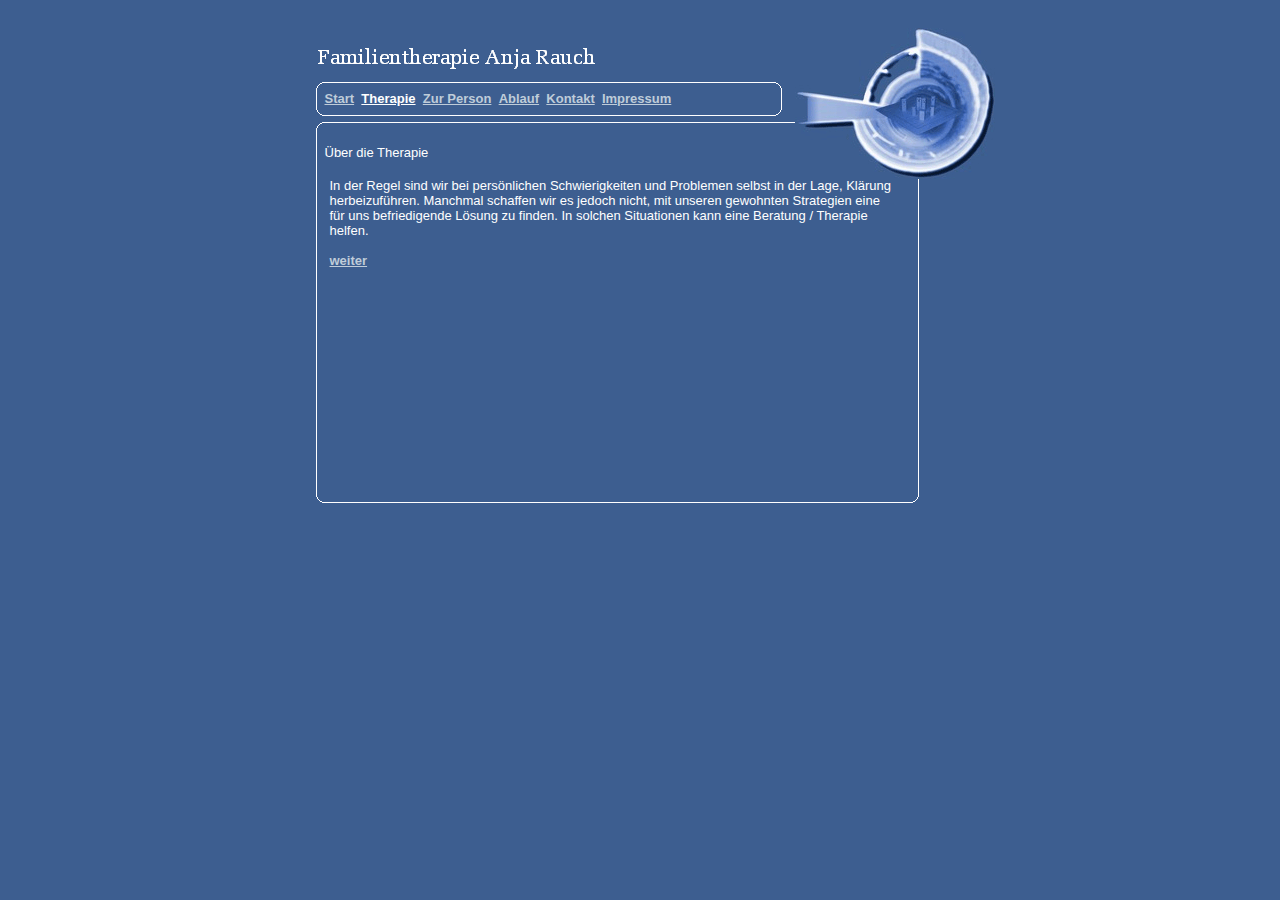
<file: therapie.html>
<?xml version="1.0" encoding="ISO-8859-1" standalone="yes"?>
<!DOCTYPE html PUBLIC "-//W3C//DTD XHTML 1.0 Transitional//EN" "http://www.w3.org/TR/xhtml1/DTD/xhtml1-transitional.dtd">
<html xmlns="http://www.w3.org/1999/xhtml">
<head>
<title>Familientherapie Anja Rauch</title>
<link rel="stylesheet" href="styles/styles.css" type="text/css" />
</head>
<body text="#ffffff" bgcolor="#3D5E90" link="#FFFFFF" alink="#FFFFFF" vlink="#FFFFFF">
<div>
<table border="0" width="729" cellpadding="0" cellspacing="0" align="center">

<tr>
<td rowspan="8" width="33" height="530">

</td>
<td colspan="5"  width="696" height="17">

</td>
</tr>

<tr>
<td rowspan="6" style="background-image:url(graphics/layout1_03.gif)" width="16" height="484">

</td>
<td style="background-image:url(graphics/layout1_04.gif)" width="449" height="60" >

</td>
<td rowspan="3" style="background-image:url(graphics/layout1_05.gif)" width="20" height="102">

</td>
<td colspan="2" rowspan="4" style="background-image:url(graphics/layout1_06.gif)" width="211" height="153" >

</td>
</tr>

<tr>
<td  width="449" height="27"  valign="middle">
<a href="start.html">Start</a>&nbsp;
<span class="active">Therapie</span>&nbsp;
<a href="person.html">Zur Person</a>&nbsp;
<a href="kosten.html">Ablauf</a>&nbsp;

<a href="kontakt.html">Kontakt</a>&nbsp;
<a href="impressum.html">Impressum</a>
</td>
</tr>

<tr>
<td style="background-image:url(graphics/layout1_08.gif)" width="449" height="15">

</td>
</tr>

<tr>
<td colspan="2" width="469" height="51" valign="middle">
<!--span class="active2"-->&Uuml;ber die Therapie<!--/span-->
</td>
</tr>

<tr>
<td colspan="3"  width="593" height="314" valign="top"><div style="padding-left:5px; padding-right:20px">
In der Regel sind wir bei pers&ouml;nlichen Schwierigkeiten und Problemen selbst in der Lage, Kl&auml;rung herbeizuf&uuml;hren. Manchmal schaffen wir es jedoch nicht, mit unseren gewohnten Strategien eine f&uuml;r uns befriedigende L&ouml;sung zu finden. In solchen Situationen kann eine Beratung / Therapie helfen.
<br /><br /> <a href="sysfam01.html">weiter</a></div>
</td>
<td rowspan="3" style="background-image:url(graphics/layout1_11.gif)" width="87" height="360">

</td>
</tr>

<tr>
<td colspan="3" style="background-image:url(graphics/layout1_12.gif)" width="593" height="17">

</td>
</tr>

<tr>
<td colspan="4" width="609" height="29">

</td>
</tr>

<tr>
<td width="33" height="1" ></td>
<td width="16" height="1" ></td>
<td  width="449" height="1"></td>
<td width="20" height="1" ></td>
<td  width="124" height="1" ></td>
<td  width="87" height="1" ></td>
</tr>
</table></div>

</body>
</html>
</file>
<file: styles/styles.css>
body, td, table, div {
	font-family: Verdana, Geneva, Arial, Helvetica, sans-serif;
	font-size: 13px;
	
	color: #ffffff;
}
a:link {
	color: #BFCCD9;
	text-decoration: underline;font-weight: bold;
	}
a:visited {
	color: #BFCCD9;font-weight: bold;
}

a:hover {

	text-transform: none;
	color: White;
	text-decoration: underline;font-weight: bold;

}
a:focus {
	color: white;font-weight: bold;
}
.active {

	text-transform: none;
	color: White;
	text-decoration: underline;font-weight: bold;

}

.active2 {

	text-transform: none;
	
	text-decoration: underline;

}
li {
	list-style: disc;
	margin-left: 10px;
	}
</file>
